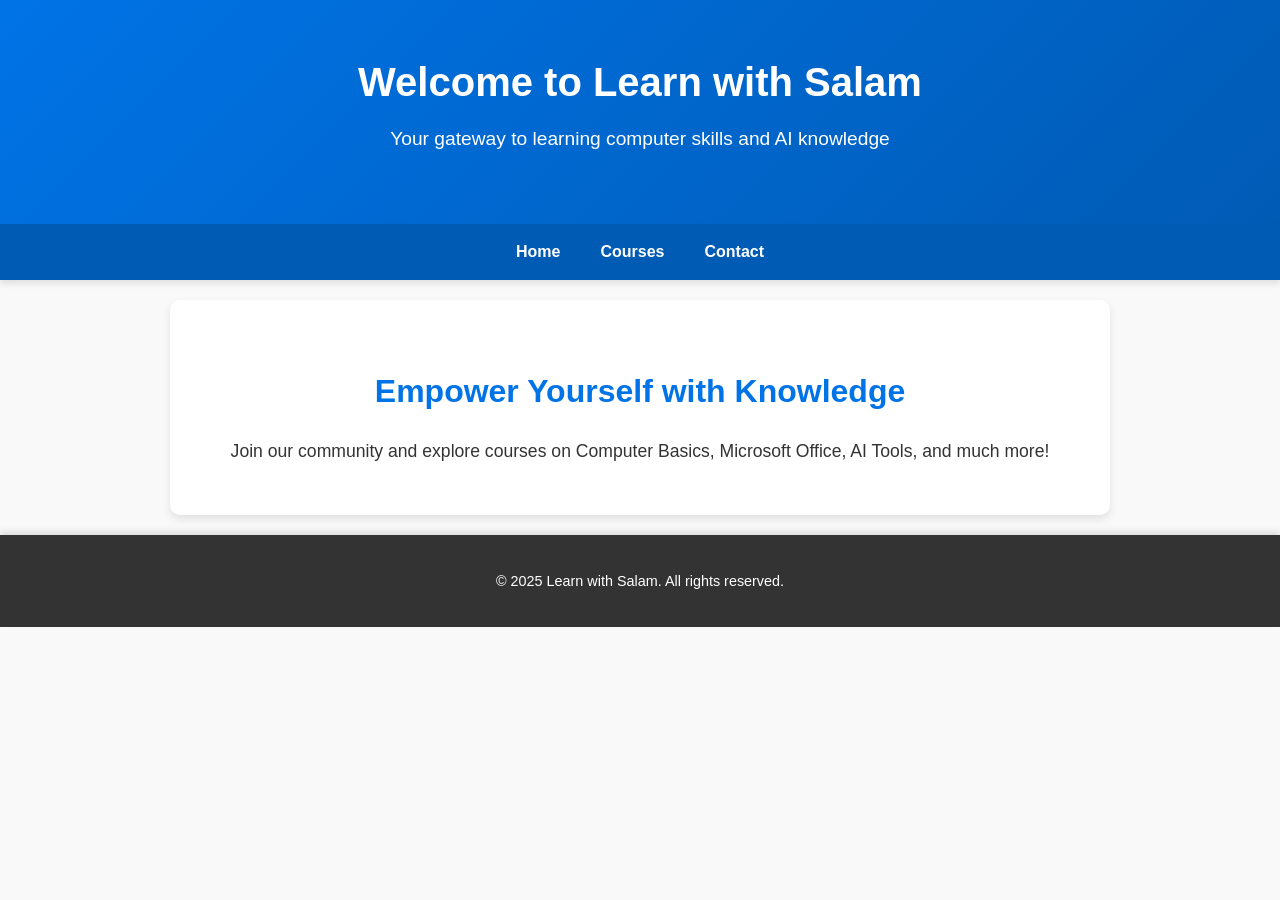
<file: index.html>
<!DOCTYPE html>
<html lang="en">
<head>
    <meta charset="UTF-8">
    <meta name="viewport" content="width=device-width, initial-scale=1.0">
    <meta name="description" content="Learn with Salam - Your destination for online computer courses, AI tutorials, and more!">
    <title>Learn with Salam</title>
    <link rel="stylesheet" href="styles.css">
</head>
<body>
    <header>
        <h1>Welcome to Learn with Salam</h1>
        <p>Your gateway to learning computer skills and AI knowledge</p>
    </header>

    <nav>
        <a href="index.html">Home</a>
        <a href="courses.html">Courses</a>
        <a href="contact.html">Contact</a>
    </nav>

    <section class="welcome">
        <h2>Empower Yourself with Knowledge</h2>
        <p>Join our community and explore courses on Computer Basics, Microsoft Office, AI Tools, and much more!</p>
    </section>

    <footer class="footer">
        <p>&copy; 2025 Learn with Salam. All rights reserved.</p>
    </footer>
</body>
</html>
</file>
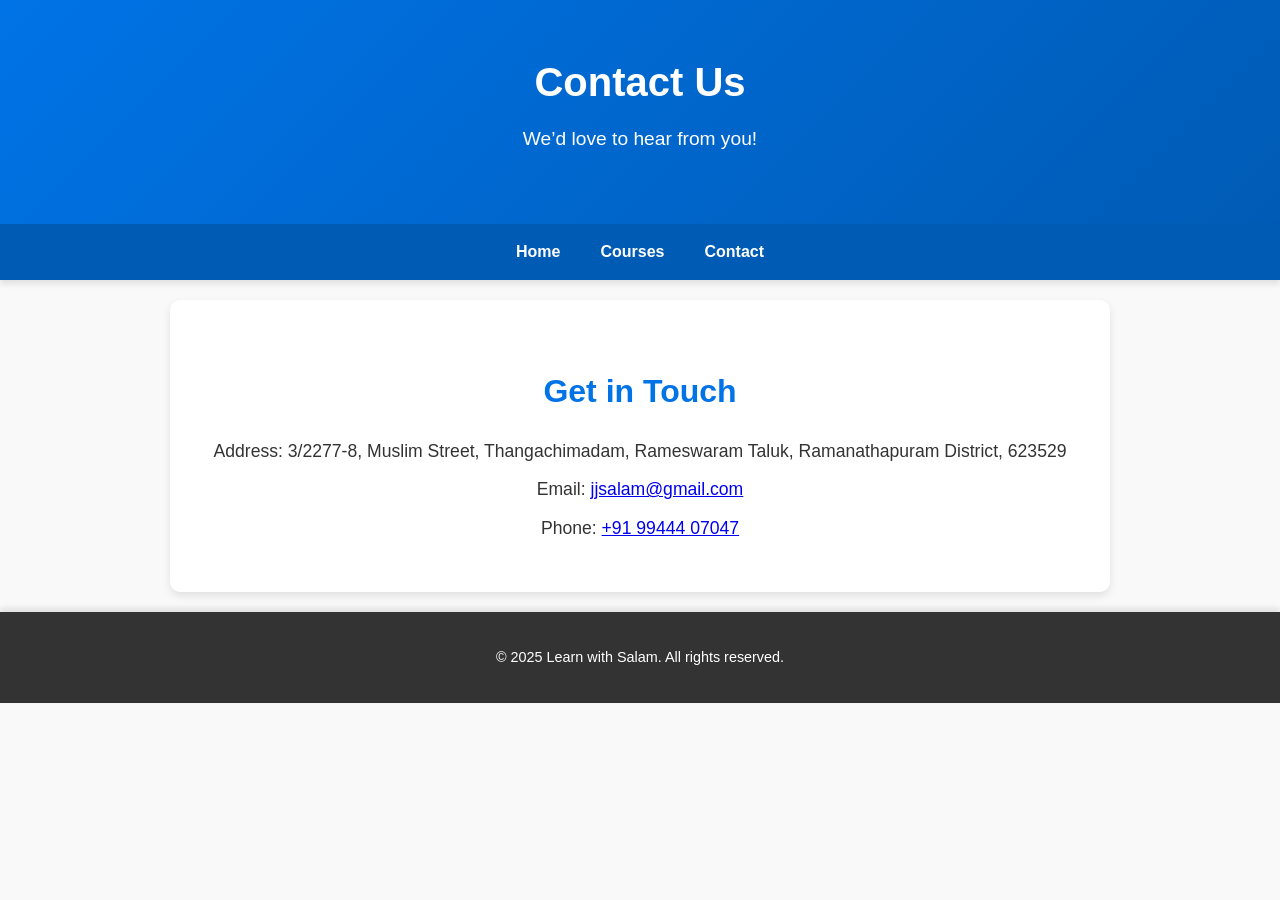
<file: contact.html>
<!DOCTYPE html>
<html lang="en">
<head>
    <meta charset="UTF-8">
    <meta name="viewport" content="width=device-width, initial-scale=1.0">
    <meta name="description" content="Learn with Salam - Get in touch with us!">
    <title>Contact - Learn with Salam</title>
    <link rel="stylesheet" href="styles.css">
</head>
<body>
    <header>
        <h1>Contact Us</h1>
        <p>We’d love to hear from you!</p>
    </header>

    <nav>
        <a href="index.html">Home</a>
        <a href="courses.html">Courses</a>
        <a href="contact.html">Contact</a>
    </nav>

    <section class="contact">
        <h2>Get in Touch</h2>
        <p>Address: 3/2277-8, Muslim Street, Thangachimadam, Rameswaram Taluk, Ramanathapuram District, 623529</p>
        <p>Email: <a href="mailto:jjsalam@gmail.com">jjsalam@gmail.com</a></p>
        <p>Phone: <a href="tel:9944407047">+91 99444 07047</a></p>
    </section>

    <footer class="footer">
        <p>&copy; 2025 Learn with Salam. All rights reserved.</p>
    </footer>
</body>
</html>
</file>
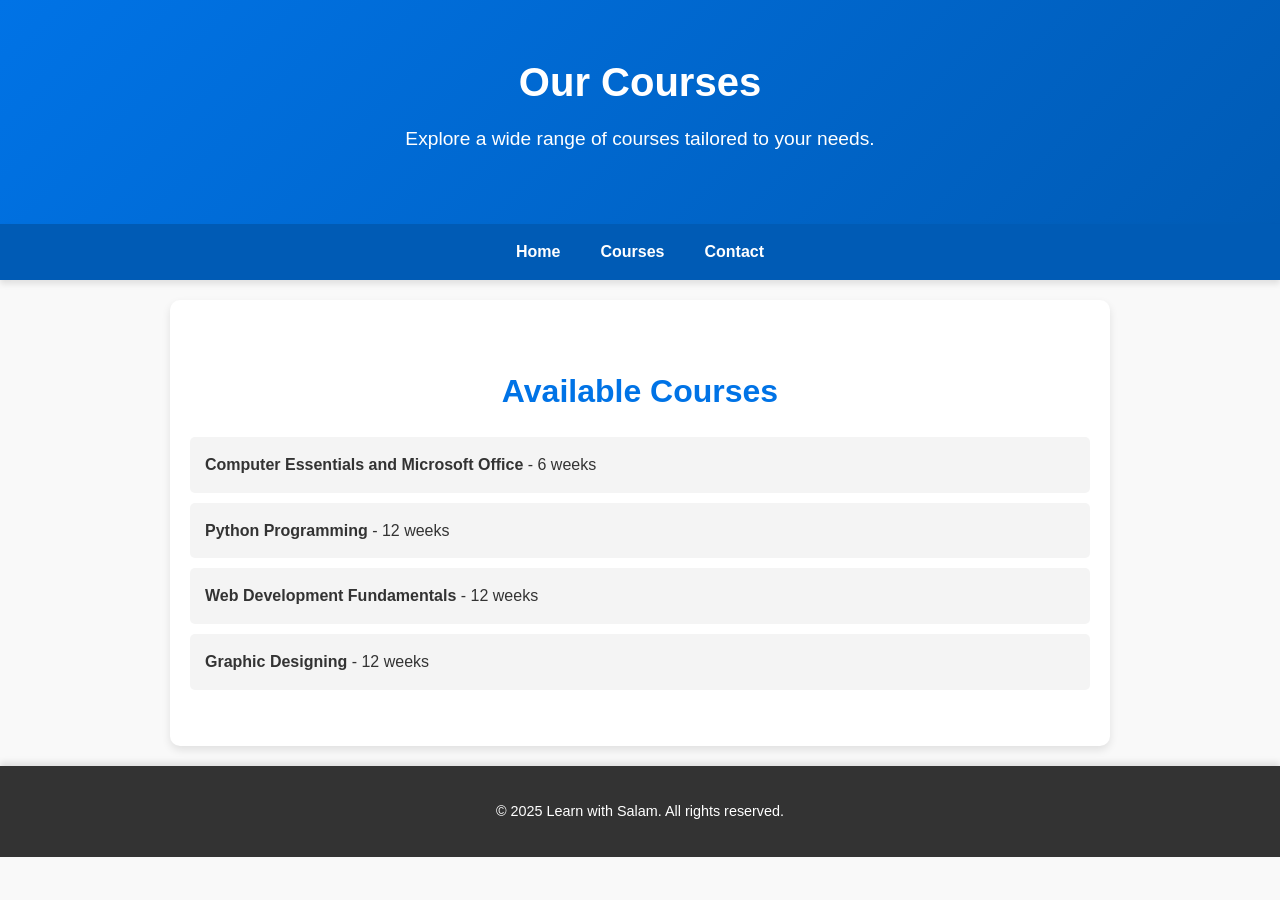
<file: courses.html>
<!DOCTYPE html>
<html lang="en">
<head>
    <meta charset="UTF-8">
    <meta name="viewport" content="width=device-width, initial-scale=1.0">
    <meta name="description" content="Learn with Salam - Explore our range of courses to boost your skills!">
    <title>Courses - Learn with Salam</title>
    <link rel="stylesheet" href="styles.css">
</head>
<body>
    <header>
        <h1>Our Courses</h1>
        <p>Explore a wide range of courses tailored to your needs.</p>
    </header>

    <nav>
        <a href="index.html">Home</a>
        <a href="courses.html">Courses</a>
        <a href="contact.html">Contact</a>
    </nav>

    <section class="courses">
        <h2>Available Courses</h2>
        <ul>
            <li><strong>Computer Essentials and Microsoft Office</strong> - 6 weeks</li>
            <li><strong>Python Programming</strong> - 12 weeks</li>
            <li><strong>Web Development Fundamentals</strong> - 12 weeks</li>
            <li><strong>Graphic Designing</strong> - 12 weeks</li>
        </ul>
    </section>

    <footer class="footer">
        <p>&copy; 2025 Learn with Salam. All rights reserved.</p>
    </footer>
</body>
</html>
</file>
<file: styles.css>
/* General Body Styling */
body {
    font-family: 'Roboto', sans-serif;
    margin: 0;
    padding: 0;
    line-height: 1.6;
    color: #333;
    background-color: #f9f9f9;
}

/* Header Styling */
header {
    background: linear-gradient(135deg, #0073e6, #005bb5);
    color: white;
    text-align: center;
    padding: 50px 20px;
    box-shadow: 0 4px 6px rgba(0, 0, 0, 0.1);
}
header h1 {
    font-size: 2.5rem;
    margin: 0;
}
header p {
    font-size: 1.2rem;
    margin-top: 10px;
}

/* Navigation Bar */
nav {
    display: flex;
    justify-content: center;
    background: #005bb5;
    padding: 15px 0;
    box-shadow: 0 4px 6px rgba(0, 0, 0, 0.1);
}
nav a {
    color: white;
    text-decoration: none;
    font-weight: bold;
    margin: 0 20px;
    font-size: 1rem;
    transition: color 0.3s;
}
nav a:hover {
    color: #ffdd57;
    text-decoration: underline;
}

/* Section Styling */
section {
    padding: 40px 20px;
    margin: 20px auto;
    max-width: 900px;
    background: white;
    border-radius: 10px;
    box-shadow: 0 4px 8px rgba(0, 0, 0, 0.1);
}
section h2 {
    font-size: 2rem;
    color: #0073e6;
    margin-bottom: 20px;
    text-align: center;
}
section p {
    font-size: 1.1rem;
    margin: 10px 0;
    text-align: center;
}
section ul {
    list-style-type: none;
    padding: 0;
}
section ul li {
    background: #f4f4f4;
    margin: 10px 0;
    padding: 15px;
    border-radius: 5px;
    font-size: 1rem;
    transition: background 0.3s;
}
section ul li:hover {
    background: #0073e6;
    color: white;
}

/* Footer Styling */
footer {
    background: #333;
    color: white;
    text-align: center;
    padding: 20px 0;
    margin-top: 20px;
    box-shadow: 0 -4px 6px rgba(0, 0, 0, 0.1);
}
footer p {
    font-size: 0.9rem;
}

/* Buttons (Optional for Future Use) */
button {
    display: inline-block;
    padding: 10px 20px;
    color: white;
    background: #0073e6;
    border: none;
    border-radius: 5px;
    font-size: 1rem;
    cursor: pointer;
    transition: background 0.3s, transform 0.2s;
}
button:hover {
    background: #005bb5;
    transform: scale(1.05);
}

/* Responsive Design */
@media (max-width: 768px) {
    header h1 {
        font-size: 2rem;
    }
    header p {
        font-size: 1rem;
    }
    nav a {
        margin: 0 10px;
        font-size: 0.9rem;
    }
    section h2 {
        font-size: 1.8rem;
    }
    section p {
        font-size: 1rem;
    }
    section ul li {
        font-size: 0.9rem;
    }
}
</file>
